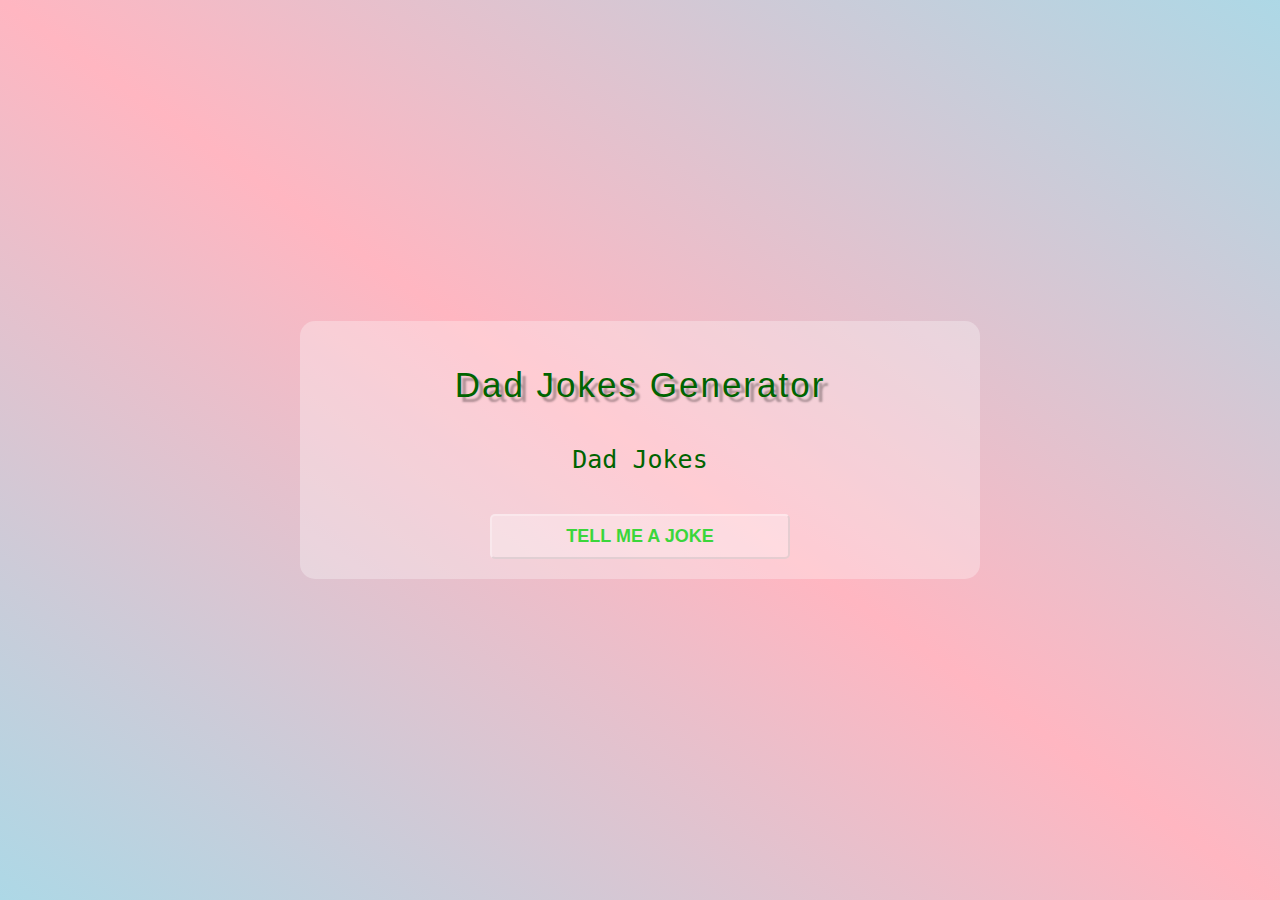
<file: dad-jokes-generator/index.html>
<!DOCTYPE html>
<html lang="en">
<head>
    <meta charset="UTF-8">
    <meta http-equiv="X-UA-Compatible" content="IE=edge">
    <meta name="viewport" content="width=device-width, initial-scale=1.0">
    <title>Dad-Jokes-Generator</title>
    <link rel="stylesheet" href="style.css">
</head>
<body>
    <div class="container">
        <h1 class="heading">Dad Jokes Generator</h1>
        <p class="joke" id="joke">Dad Jokes</p>
        <button class="btn" id="btn">Tell me a joke</button>
    </div>
    <script src="script.js"></script>
</body>
</html>
</file>
<file: dad-jokes-generator/style.css>
body {
    margin: 0;
    background: linear-gradient(to left bottom, lightblue, lightpink, lightblue);
    min-height: 100vh;
    display: flex;
    justify-content: center;
    align-items: center;
    font-family: monospace;
}

.container {
    background-color: rgba(255, 255, 255, .3);
    padding: 20px;
    box-shadow: 0 6px 10px rgba(0, 0, 0, 0);
    border-radius: 15px;
    width: 50%;
    text-align: center;
    color: darkgreen;
}

.heading {
    font-size: 35px;
    font-weight: 200;
    font-family: Impact, Haettenschweiler, 'Arial Narrow Bold', sans-serif;
    text-shadow: 5px 5px 2px rgba(0, 0, 0, .3);
    letter-spacing: 2px;
}

.joke {
    font-size: 25px;
    font-weight: 500;
    margin: 40px;
}

.btn {
    font-size: 18px;
    font-weight: 700;
    border-radius: 5px;
    cursor: pointer;
    padding: 10px;
    background-color: rgba(255, 255, 255, .3);
    border-color: rgba(255, 255, 255, .3);
    text-transform: uppercase;
    width: 300px;
    color: rgb(59, 214, 59);
}

.btn:hover {
    background-color: rgba(255, 255, 255, .3);
    box-shadow: 0 4px 4px rgba(0, 0, 0, .3);
    transition: all 300ms ease;
}
</file>
